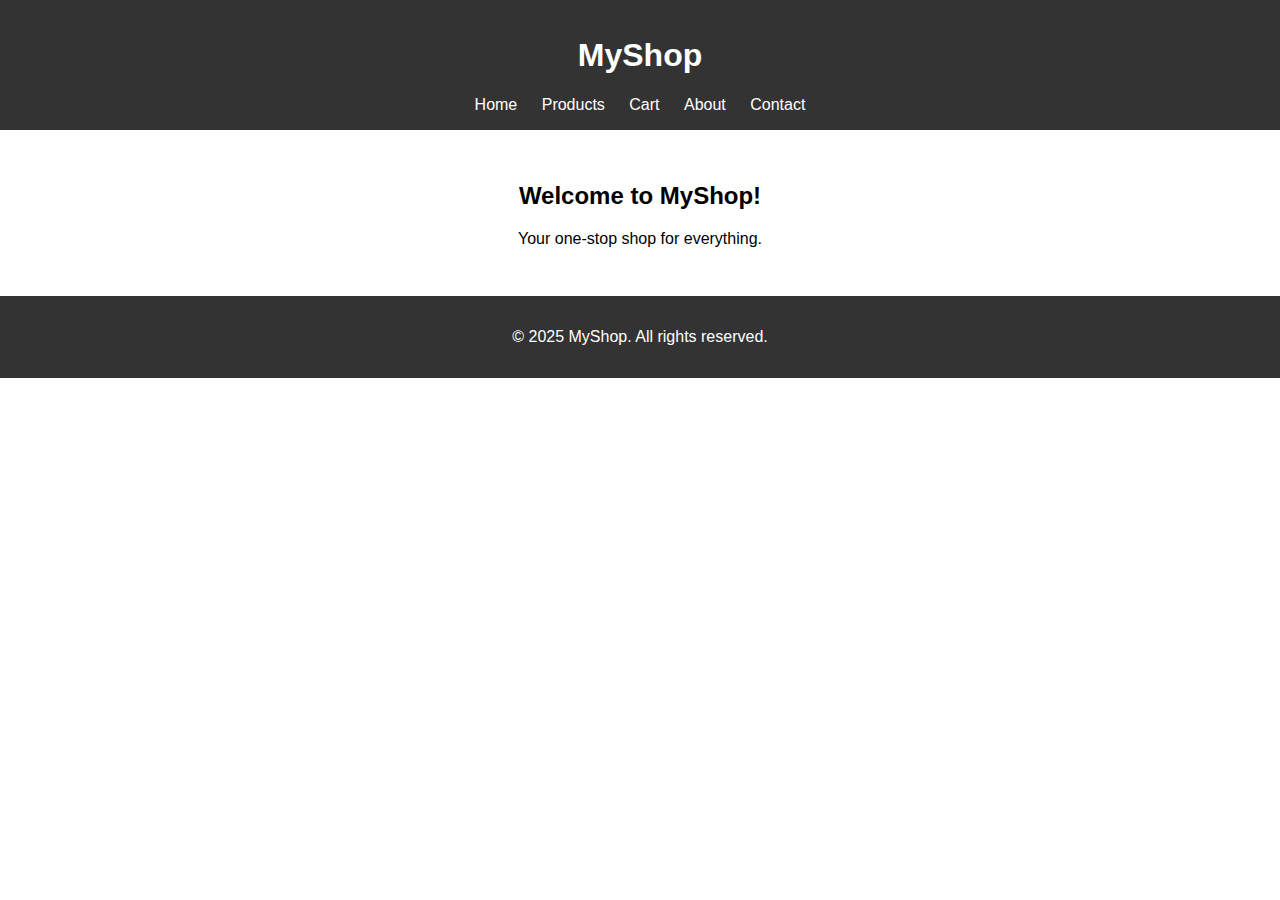
<file: index.html>
<!DOCTYPE html>
<html lang="en">
<head>
  <meta charset="UTF-8" />
  <meta name="viewport" content="width=device-width, initial-scale=1.0" />
  <title>My Ecommerce Site</title>
  <link rel="stylesheet" href="style.css" />
</head>
<body>
  <header>
    <h1>MyShop</h1>
    <nav>
      <a href="index.html">Home</a>
      <a href="products.html">Products</a>
      <a href="cart.html">Cart</a>
      <a href="about.html">About</a>
      <a href="contact.html">Contact</a>
    </nav>
  </header>
  <main>
    <section class="hero">
      <h2>Welcome to MyShop!</h2>
      <p>Your one-stop shop for everything.</p>
    </section>
  </main>
  <footer>
    <p>&copy; 2025 MyShop. All rights reserved.</p>
  </footer>
  <script src="script.js"></script>
</body>
</html>
</file>
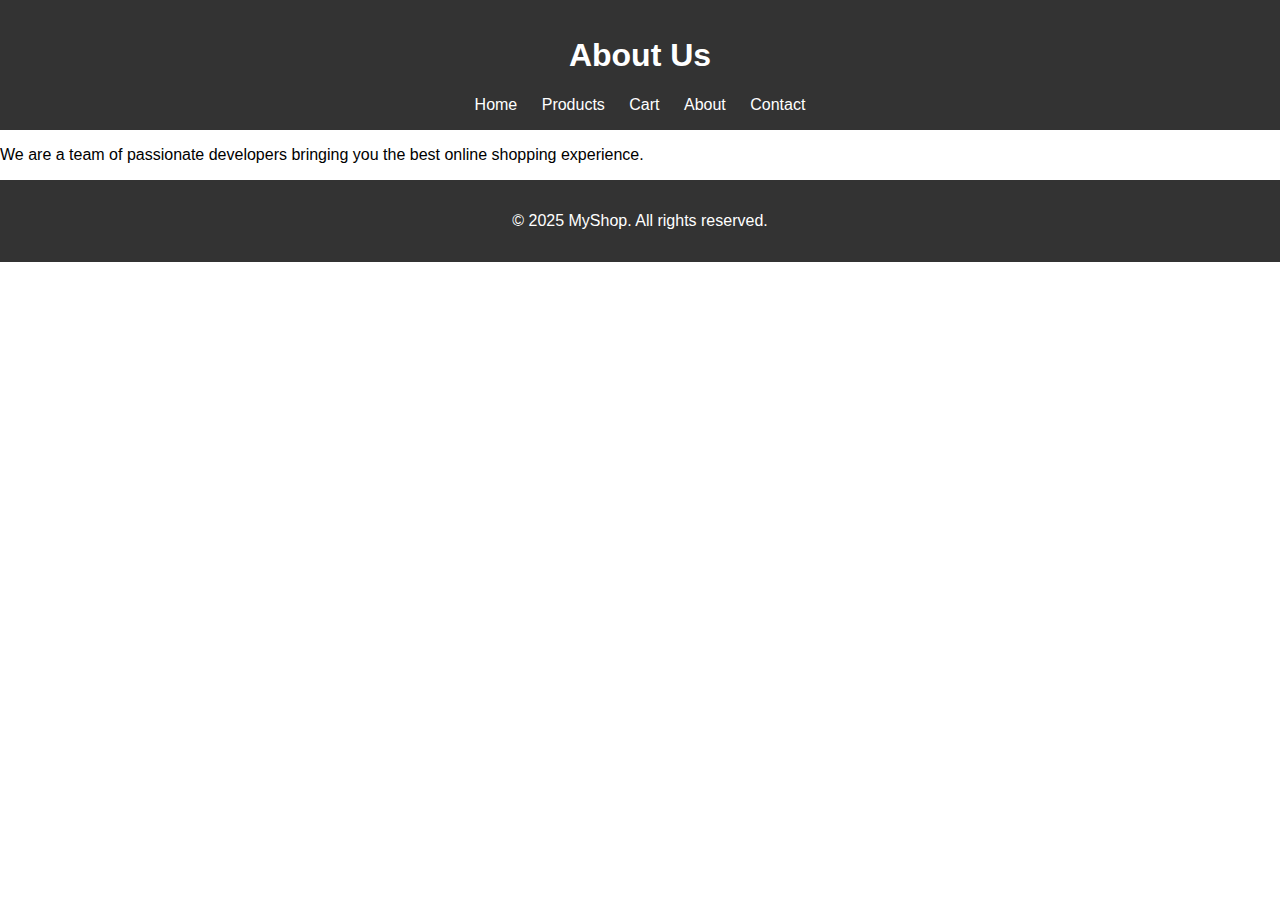
<file: about.html>
<!DOCTYPE html>
<html lang="en">
<head>
  <meta charset="UTF-8" />
  <meta name="viewport" content="width=device-width, initial-scale=1.0" />
  <title>About - MyShop</title>
  <link rel="stylesheet" href="style.css" />
</head>
<body>
  <header>
    <h1>About Us</h1>
    <nav>
      <a href="index.html">Home</a>
      <a href="products.html">Products</a>
      <a href="cart.html">Cart</a>
      <a href="about.html">About</a>
      <a href="contact.html">Contact</a>
    </nav>
  </header>
  <main>
    <section>
      <p>We are a team of passionate developers bringing you the best online shopping experience.</p>
    </section>
  </main>
  <footer>
    <p>&copy; 2025 MyShop. All rights reserved.</p>
  </footer>
</body>
</html>
</file>
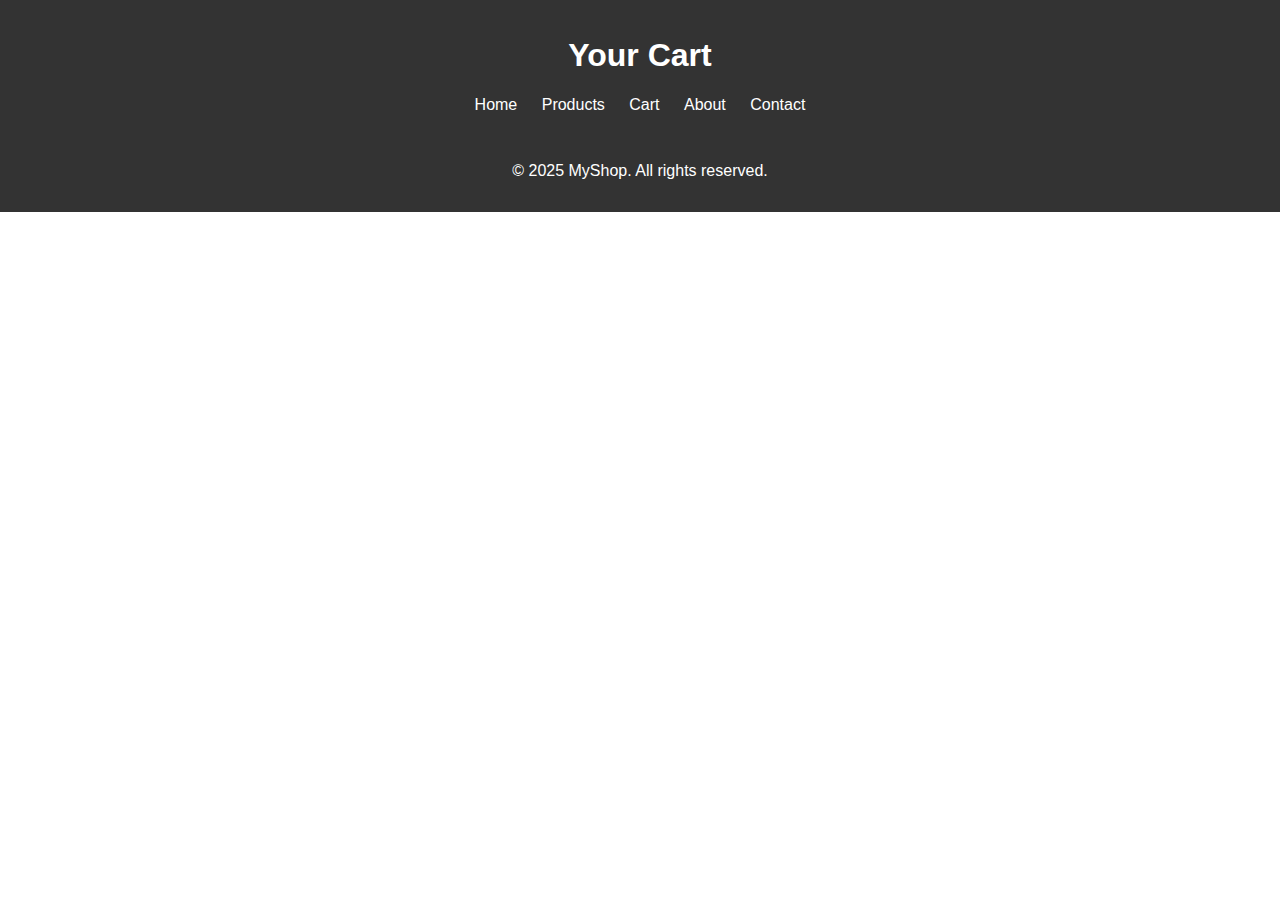
<file: cart.html>
<!DOCTYPE html>
<html lang="en">
<head>
  <meta charset="UTF-8" />
  <meta name="viewport" content="width=device-width, initial-scale=1.0" />
  <title>Cart - MyShop</title>
  <link rel="stylesheet" href="style.css" />
</head>
<body>
  <header>
    <h1>Your Cart</h1>
    <nav>
      <a href="index.html">Home</a>
      <a href="products.html">Products</a>
      <a href="cart.html">Cart</a>
      <a href="about.html">About</a>
      <a href="contact.html">Contact</a>
    </nav>
  </header>
  <main>
    <section id="cart-items"></section>
  </main>
  <footer>
    <p>&copy; 2025 MyShop. All rights reserved.</p>
  </footer>
  <script src="script.js"></script>
</body>
</html>
</file>
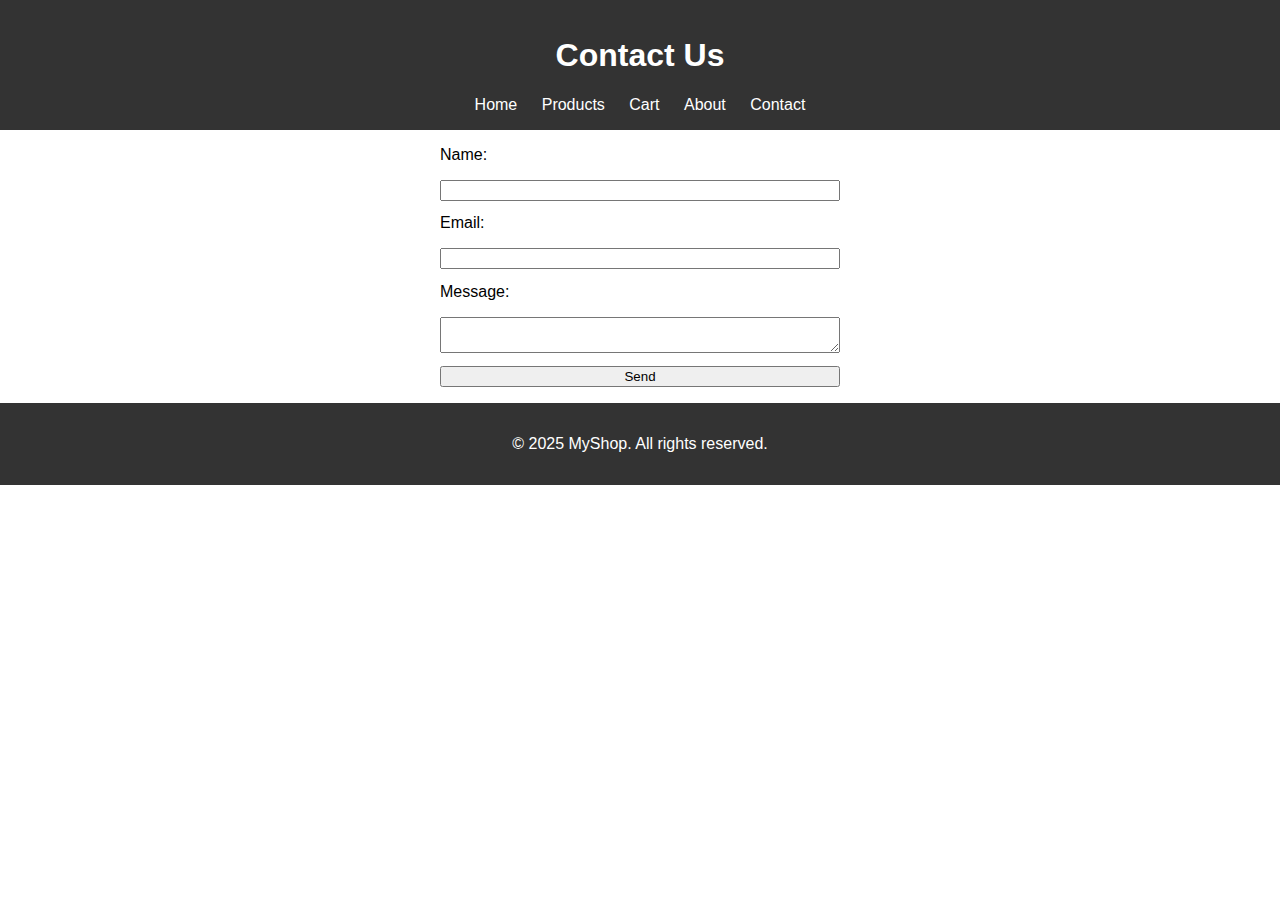
<file: contact.html>
<!DOCTYPE html>
<html lang="en">
<head>
  <meta charset="UTF-8" />
  <meta name="viewport" content="width=device-width, initial-scale=1.0" />
  <title>Contact - MyShop</title>
  <link rel="stylesheet" href="style.css" />
</head>
<body>
  <header>
    <h1>Contact Us</h1>
    <nav>
      <a href="index.html">Home</a>
      <a href="products.html">Products</a>
      <a href="cart.html">Cart</a>
      <a href="about.html">About</a>
      <a href="contact.html">Contact</a>
    </nav>
  </header>
  <main>
    <form>
      <label for="name">Name:</label>
      <input type="text" id="name" name="name" required>
      <label for="email">Email:</label>
      <input type="email" id="email" name="email" required>
      <label for="message">Message:</label>
      <textarea id="message" name="message" required></textarea>
      <button type="submit">Send</button>
    </form>
  </main>
  <footer>
    <p>&copy; 2025 MyShop. All rights reserved.</p>
  </footer>
</body>
</html>
</file>
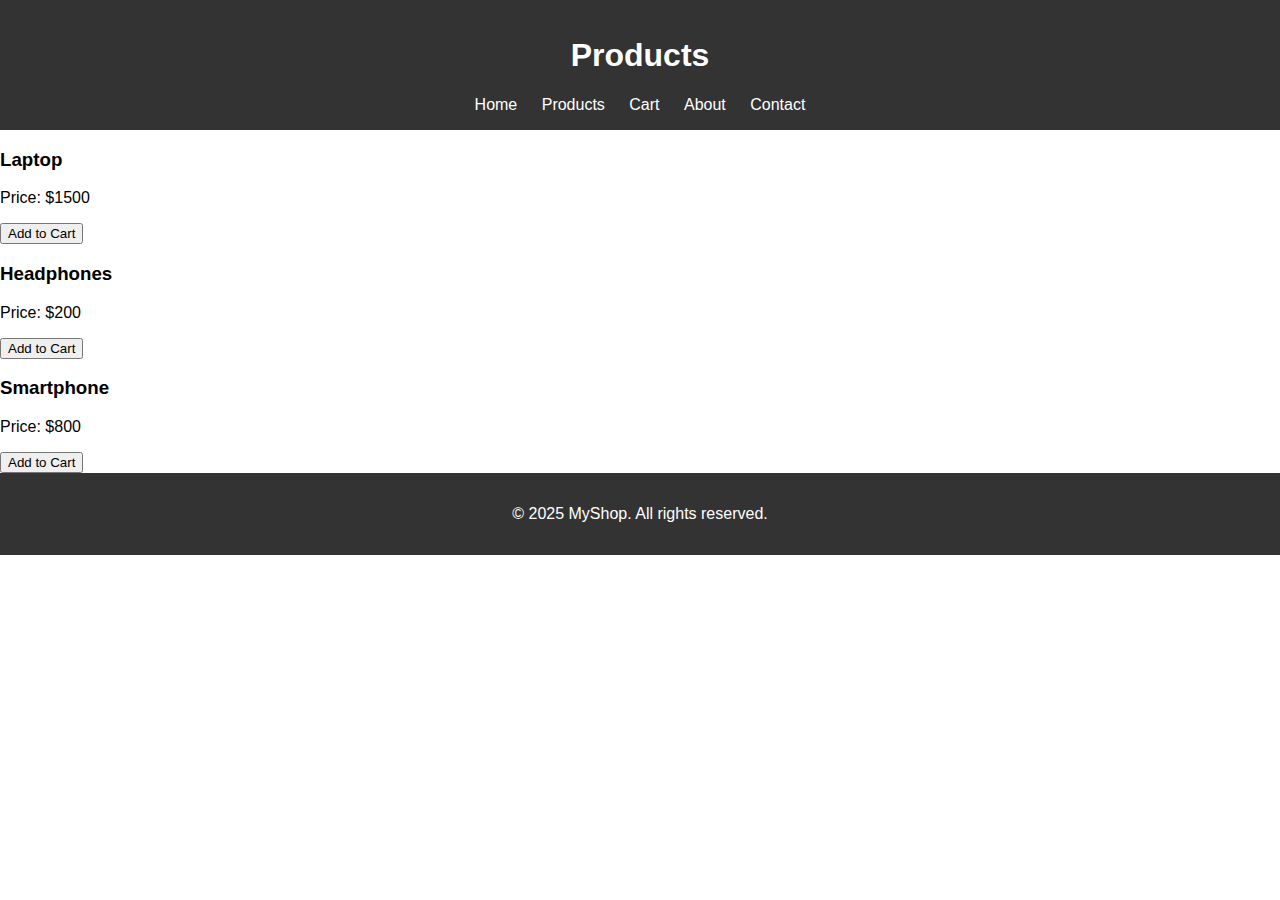
<file: products.html>
<!DOCTYPE html>
<html lang="en">
<head>
  <meta charset="UTF-8" />
  <meta name="viewport" content="width=device-width, initial-scale=1.0" />
  <title>Products - MyShop</title>
  <link rel="stylesheet" href="style.css" />
</head>
<body>
  <header>
    <h1>Products</h1>
    <nav>
      <a href="index.html">Home</a>
      <a href="products.html">Products</a>
      <a href="cart.html">Cart</a>
      <a href="about.html">About</a>
      <a href="contact.html">Contact</a>
    </nav>
  </header>
  <main>
    <section id="product-list"></section>
  </main>
  <footer>
    <p>&copy; 2025 MyShop. All rights reserved.</p>
  </footer>
  <script src="script.js"></script>
</body>
</html>
</file>
<file: style.css>
body {
  font-family: Arial, sans-serif;
  margin: 0;
  padding: 0;
  box-sizing: border-box;
}

header, footer {
  background-color: #333;
  color: white;
  padding: 1em;
  text-align: center;
}

nav a {
  margin: 0 10px;
  color: white;
  text-decoration: none;
}

.hero {
  padding: 2em;
  text-align: center;
}

form {
  display: flex;
  flex-direction: column;
  max-width: 400px;
  margin: auto;
  padding: 1em;
}

form label, form input, form textarea {
  margin-bottom: 1em;
}

/* Responsive */
@media (max-width: 768px) {
  nav {
    display: flex;
    flex-direction: column;
  }
}
</file>
